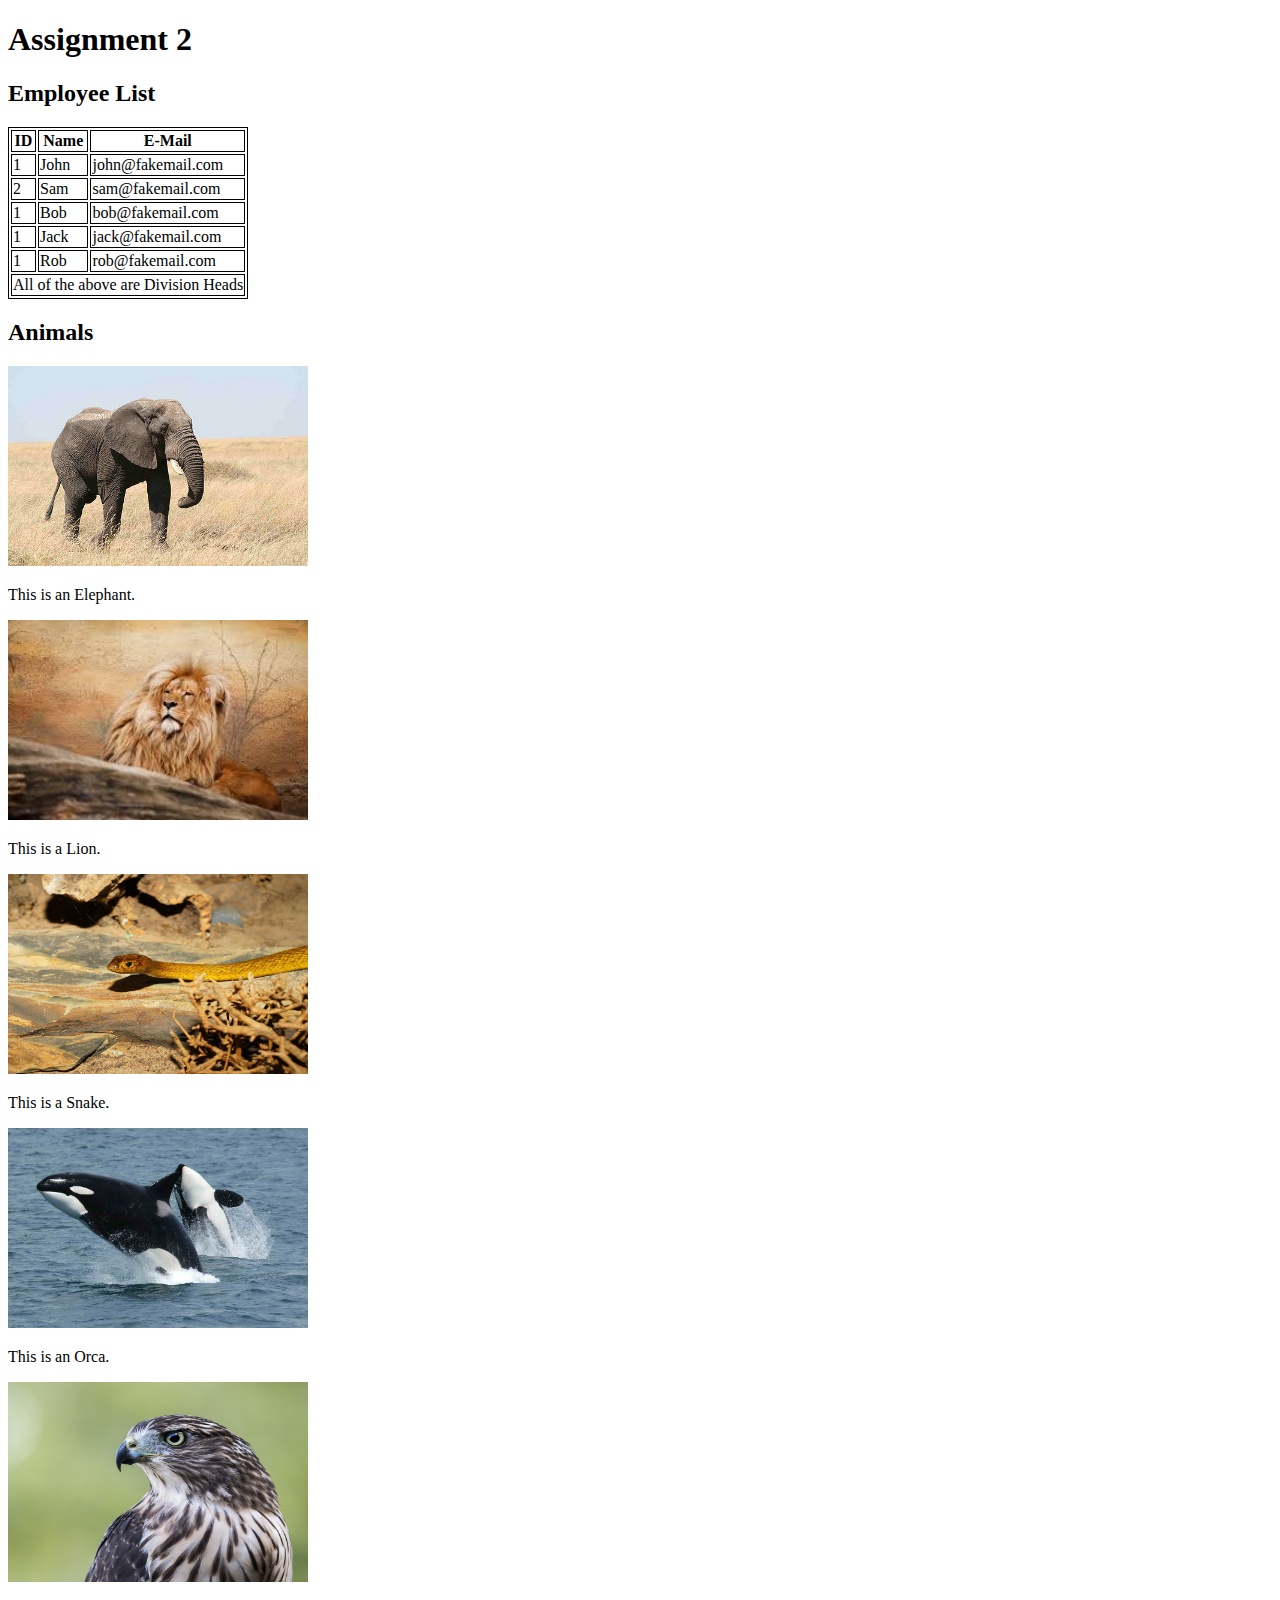
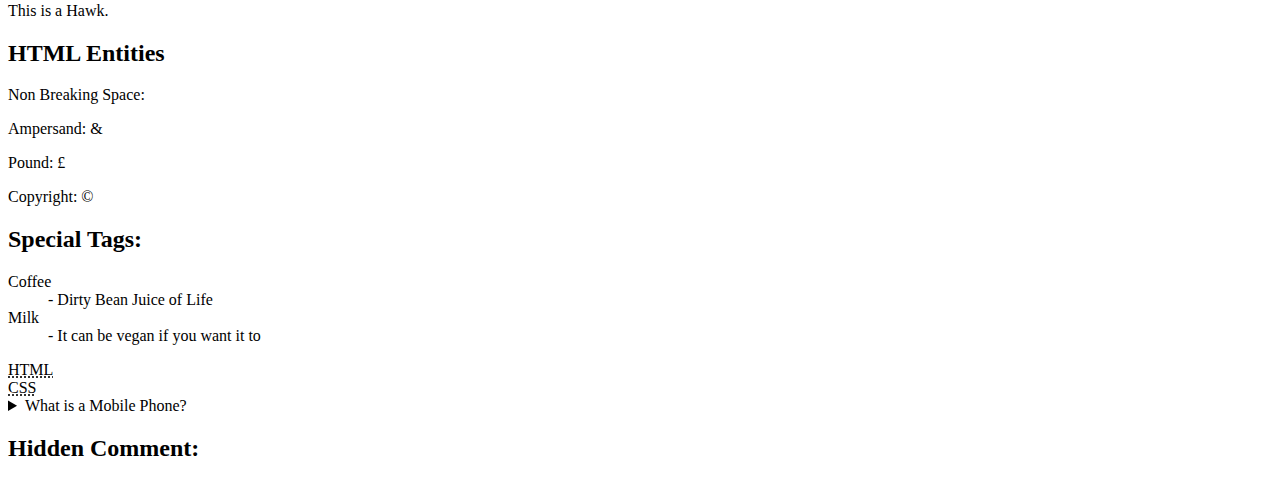
<file: lib2024/assg-2-lati0052/index.html>
<!DOCTYPE html>
<html lang="en">
<head>
	<meta charset="utf-8">
	<title>Assignment 2</title>
	<style>
		table, th, td 
		{border: 1px solid black;}
	</style>
</head>
<body>
	<h1>Assignment 2</h1>
	 <section id="table-section" class="main-section">
		 	<h2>Employee List</h2>
                <table>
                    <thead>
                        <tr>
                            <th>ID</th>
                            <th>Name</th>
                            <th>E-Mail</th>
                        </tr>
                    </thead>
                    <tbody>
                        <tr>
                            <td>1</td>
                            <td>John</td>
                            <td>john@fakemail.com</td>
                        </tr>
                        <tr>
                            <td >2</td>
                            <td>Sam</td>
                            <td>sam@fakemail.com</td>
                        </tr>
                         <tr>
                            <td>1</td>
                            <td>Bob</td>
                            <td>bob@fakemail.com</td>
                        </tr>
                         <tr>
                            <td>1</td>
                            <td>Jack</td>
                            <td>jack@fakemail.com</td>
                        </tr>
                         <tr>
                            <td>1</td>
                            <td>Rob</td>
                            <td>rob@fakemail.com</td>
                        </tr>
                    </tbody>
                    <tfoot>
                        <tr>
                            <td colspan="3"> All of the above are Division Heads </td>
                        </tr>
                    </tfoot>
                </table>
            </section>
	<main>
		<section>
			<article>
				<h2>Animals</h2>
				<img src="img/elephant.jpg" alt="Elephant" width="300"  height="200">
				<p>This is an Elephant.</p>

				<img src="img/lion.jpg" alt="Lion" width="300"  height="200">
				<p>This is a Lion.</p>

				<img src="img/snake.jpg" alt="snake" width="300"  height="200">
				<p>This is a Snake.</p>

				<img src="img/whale.jpg" alt="whale" width="300"  height="200">
				<p>This is an Orca.</p>

				<img src="img/hawk.jpg" alt="hawk" width="300"  height="200">
				<p>This is a Hawk.</p>
				
			</article>
		</section>
		<section>
			<article>
				<h2>HTML Entities</h2>
				<p>Non Breaking Space: &#160;</p>
				<p>Ampersand: &#38;</p>
				<p>Pound: &#163;</p>
				<p>Copyright: &#169;</p>
			</article>
		</section>
		<section>
			<article>
				<h2>Special Tags:</h2>
				<dl>
					<dt>Coffee</dt>
						<dd>- Dirty Bean Juice of Life</dd>
					<dt>Milk</dt>
						<dd>- It can be vegan if you want it to</dd>
				</dl>
			</article>
			<article id="st-abbr" class="special-tag">
				<abbr  title="Hypertext Markup Language">HTML</abbr >
			</article>
			<article>
				<abbr  title="Cascading Style Sheets">CSS</abbr >
			</article>
		</section>
		<section>
			<article class="special-tag" id="details">
					<details> 
				       <summary>What is a Mobile Phone?</summary>
				       <p>A Mobile Phone, cell phone or hand phone (Sometimes shortened to simply mobile, cell or phone), is a portable telephone that can make and recieve calls over a radio frequency link while the user is moving within a telephone service area.</p>
					</details>
				</article>
		</section>
		<section>
			<h2>Hidden Comment:</h2>
				<!--Praise our Dark Lord Cthulhu-->
		</section>
	</main>
</body>
</html>
</file>
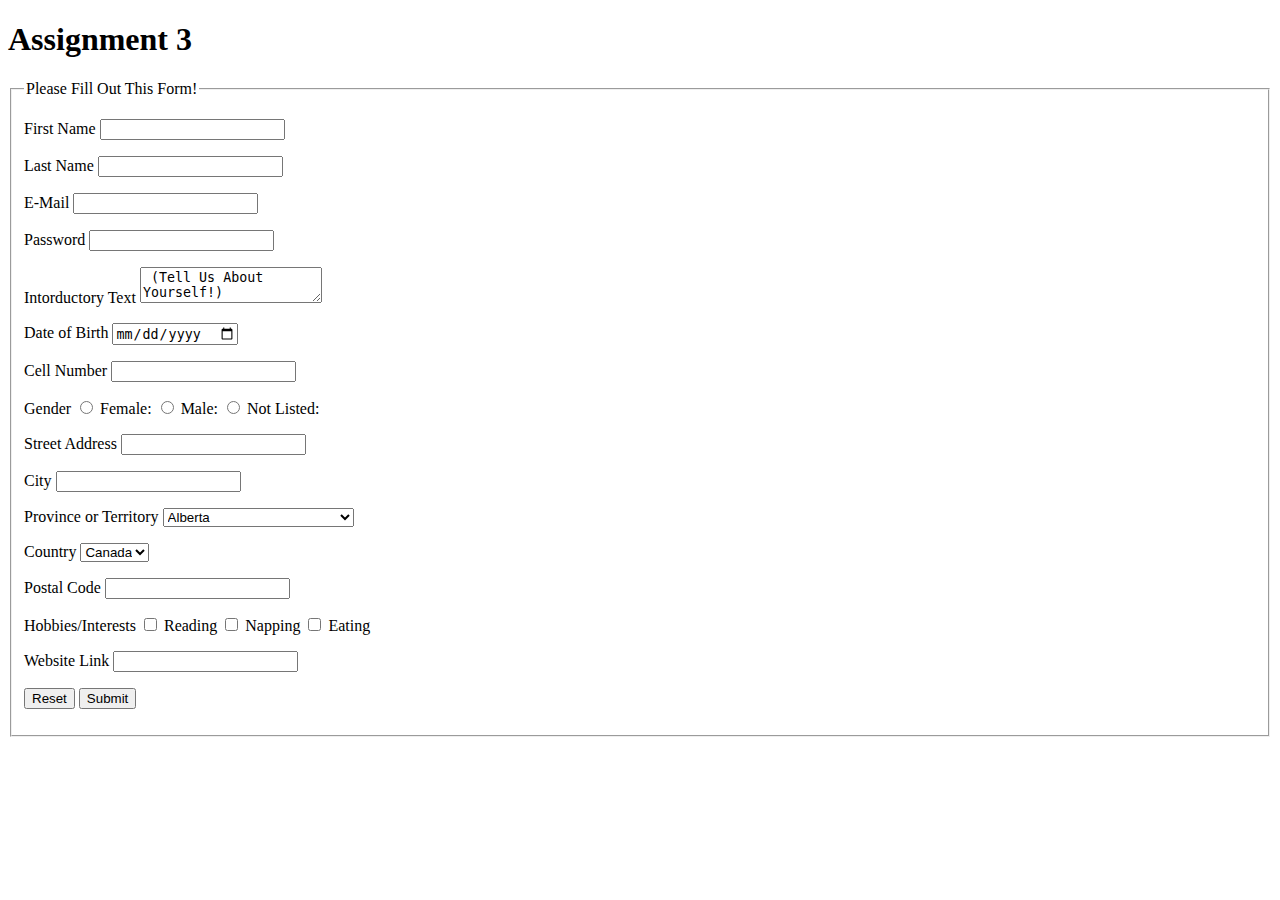
<file: lib2024/assg-3-lati0052/index.html>
<!DOCTYPE html>
<html lang="en-ca">

<head>
	<title>Assignment 3</title>
		<meta charset="utf-8">
</head>
	<body>
		<h1>Assignment 3</h1>
		<form>
			<fieldset>
				<legend>Please Fill Out This Form!</legend>
				<p>
					<label>First Name</label>
					<input type="Text">
				</p>
				<p>
					<label>Last Name</label>
					<input type="Text">
				</p>
				<p>
					<label>E-Mail</label>
					<input type="email">
				</p>
				<p>
					<label>Password</label>
					<input type="Password">
				</p>
				<p>
					<label>Intorductory Text</label>
					<textarea> (Tell Us About Yourself!) </textarea>
				</p>
				<p>
					<label>Date of Birth</label>
					<input type="Date">
				</p>
				<p>
					<label>Cell Number</label>
					<input type="Number">
				</p>
				<p>
					<label>Gender</label>
					<input type="Radio" name="Female">
						<label>Female: </label>
					<input type="Radio" name="Male">
						<label>Male: </label>
					<input type="Radio" name="Not-Listed">
						<label>Not Listed: </label>
				</p>
				<p>
					<label>Street Address</label>
					<input type="Text">
				</p>
				<p>
					<label>City</label>
					<input type="Text">	
				</p>
				<p>
					<label>Province or Territory</label>
					<Select id='Province'>	
						<option value="Alberta">Alberta</option>
						<option value="British Columbia">British Columbia</option>
						<option value="Manitoba">Manitoba</option>
						<option value="New Brunswick">New Brunswick</option>
						<option value="Newfoundland and Labrador">Newfoundland and Labrador</option>
						<option value="Nunavut">Nunavut</option>
						<option value="Nova Scotia">Nova Scotia</option>
						<option value="Northwest Territories">Northwest territories</option>
						<option value="Ontario">Ontario</option>
						<option value="Prince Edward Island">Prince Edward Island</option>
						<option value="Quebec">Quebec</option>
						<option value="Saskatchewan">Saskatchewan</option>
						<option value="Yukon">Yukon</option>
					</Select>
				</p>
				<p>
					<label>Country</label>
					<select id='Country'>	
						<option value="Canada">Canada</option>
					</select>
				</p>
				<!--I've done what I could, and I've done this properly, but for some reason, the drop-down for Country is not appearing on the webpage -->
				<p>
					<label>Postal Code</label>
					<input type="Text">
				</p>
				<p>
					<label>Hobbies/Interests</label>
					<input type="checkbox" name="Reading">
						<label>Reading </label>
					<input type="checkbox" name="Napping">
						<label>Napping </label>
					<input type="checkbox" name="Eating">
						<label>Eating </label>
				</p>
				<p>
					<label>Website Link</label>
					<input type="URL">
				</p>
				<p>
					<input type="reset" />
					<input type="submit" />
				</p>
			</fieldset>
		</form>
	</body>
</html>
</file>
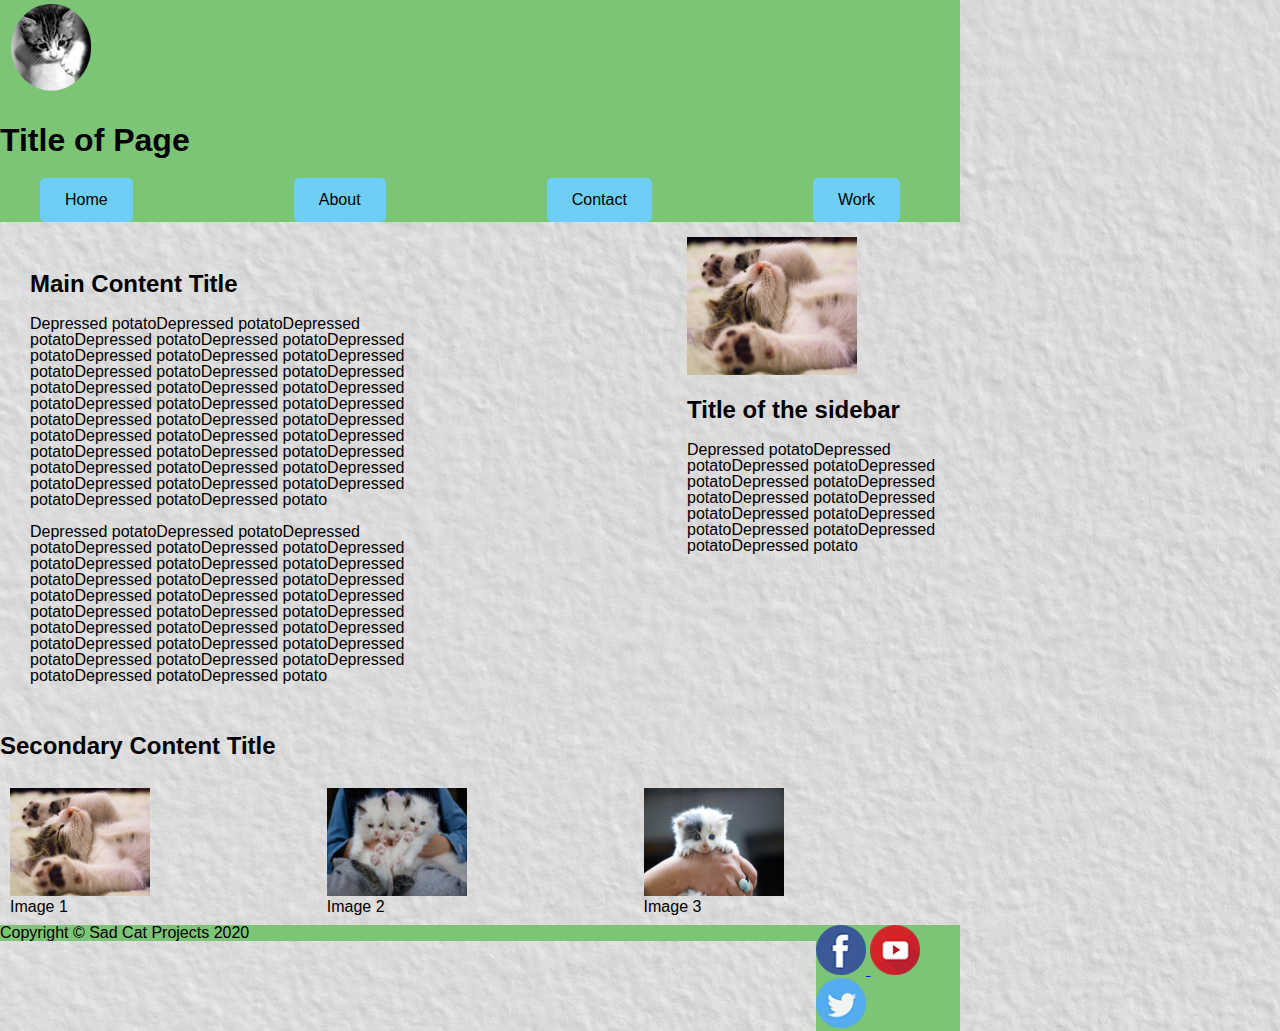
<file: lib2024/assg-4-lati0052/index.html>
<!DOCTYPE html>
<html lang="en-ca">
<head>
	<title>Assignment 4 - Sad Kittens </title>
	<meta charset="utf-8">
	<link rel="stylesheet" type="text/css" href="style/style.css">
</head>
<body>
	<!--Header Begins -->
	<header class="site-header" id="site-header">
		<div class="logo">
			 <img src="pictures/weepy-kitty.png.png" class="logo" alt="illegally smol cat" style="width: 100px;height:100px;">
		</div>
		<div class="Title">
			<h1>Title of Page</h1>
		</div>
		<!--Site Navigation Begins -->
		<div class="main-nav-container desktop-nav">
			<a href="#">Home</a>
			<a href="#">About</a>
			<a href="#">Contact</a>
			<a href="#">Work</a>
		</div>
	</header>
	<!--Header Ends-->
	<!--Main  Begins-->
	<main class="main clearfix" id="main">
		<!--Site Content Begins-->
		<article class="site-content">
			<!--Main Content Begins-->
			<section class="site-content">
				<h2>Main Content Title</h2>
					<p>Depressed potatoDepressed potatoDepressed potatoDepressed potatoDepressed potatoDepressed potatoDepressed potatoDepressed potatoDepressed potatoDepressed potatoDepressed potatoDepressed potatoDepressed potatoDepressed potatoDepressed potatoDepressed potatoDepressed potatoDepressed potatoDepressed potatoDepressed potatoDepressed potatoDepressed potatoDepressed potatoDepressed potatoDepressed potatoDepressed potatoDepressed potatoDepressed potatoDepressed potatoDepressed potatoDepressed potatoDepressed potatoDepressed potatoDepressed potatoDepressed potato
						<br> <br>
					Depressed potatoDepressed potatoDepressed potatoDepressed potatoDepressed potatoDepressed potatoDepressed potatoDepressed potatoDepressed potatoDepressed potatoDepressed potatoDepressed potatoDepressed potatoDepressed potatoDepressed potatoDepressed potatoDepressed potatoDepressed potatoDepressed potatoDepressed potatoDepressed potatoDepressed potatoDepressed potatoDepressed potatoDepressed potatoDepressed potatoDepressed potatoDepressed potatoDepressed potato</p>
				</section>
			</article>
			<!--Site Content Ends-->
			<!--Site Sidebar Begins-->
			<aside class="col-main site-sidebar">
				<nav class="sidebar-nav-container">
				<img src="pictures/beans.jpg.jpg" alt="raise da roof" style="width:170px;height:138px">
					<h2>Title of the sidebar</h2>
						<p>Depressed potatoDepressed potatoDepressed potatoDepressed potatoDepressed potatoDepressed potatoDepressed potatoDepressed potatoDepressed potatoDepressed potatoDepressed potatoDepressed potatoDepressed potato</p>
				</nav>
			</aside>
			<!--Site Sidebar ends-->
		</main>
			<!--Image Gallery Begins-->
				<section class="image-gallery">
					<h2>Secondary Content Title</h2>
					<div class="img-gallery-container clearfix">
						<div class="img-slide">
							<img src="pictures/beans.jpg.jpg" alt="raise da roof" style="width:140px;height:108px;">
							<p>Image 1</p>
						</div>
						<div class="img-slide">
							<img src="pictures/anger.jpg" alt="heccin upset" style="width:140px;height:108px">
							<p>Image 2</p>
						</div>
						<div class="img-slide">
							<img src="pictures/smol.jpg" alt="tiny baby" style="width:140px;height:108px">
							<p>Image 3</p>
						</div>
					</div>
				</section>
			<!--Image Gallery Ends-->
	<!--Footer Begins-->		
	<footer class="footer" id="footer">
		<div id="footer-content">
			<section class="col-footer social-media">
				<nav>
					<a href="http://www.facebook.com">
						<img src="pictures/facebook.png" style="width: 50px; height: 50px" title="Facebook" alt="Facebook">
					</a>
					<a href="http://www.youtube.com">
						<img src="pictures/youtube.png" style="width: 50px; height: 50px" title="Youtube" alt="Youtube">
					</a>
					<a href="http://www.twitter.com">
						<img src="pictures/twitter.png" style="width: 50px; height: 50px" title="Twitter" alt="Twitter">
					</a>
				</nav>
			</section>
			<p>Copyright &copy; Sad Cat Projects 2020</p>
		</div>
	</footer>
</body>
</html>
</file>
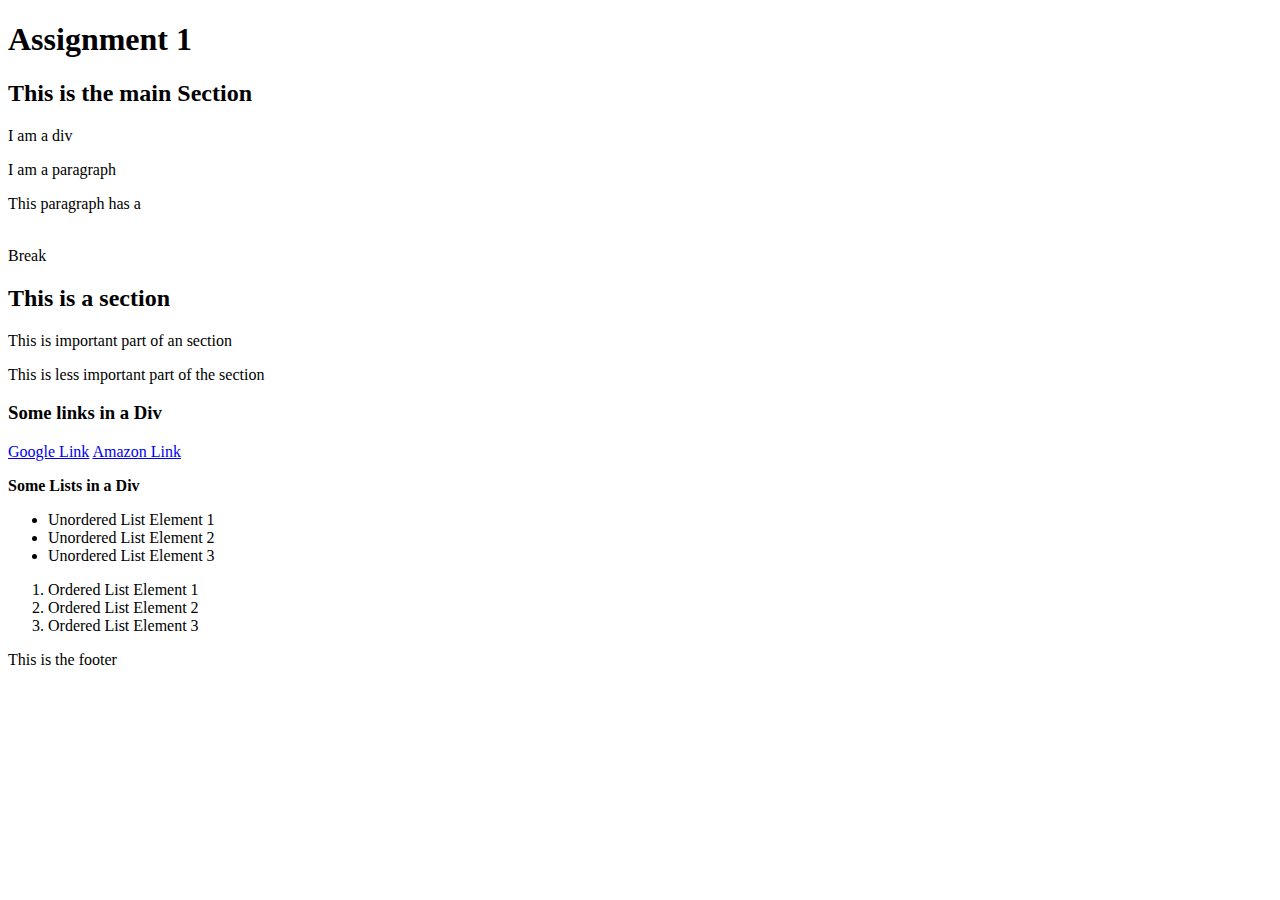
<file: lib2024/assg-1-lati0052/assig-1.html>
<!DOCTYPE html>
<html lang="en">
<head>
	<meta charset="utf-8">
	<title>Assignment 1</title>
</head>
<body>
	<h1>Assignment 1</h1>
	<h2>This is the main Section</h2>
	I am a div
	<p>I am a paragraph</p>
	<p>This paragraph has a</p>
	<br>Break
	<main>
		<section>
			<article>
				<h2>This is a section</h2>
				<p>This is important part of an section</p>
				<p>This is less important part of the section</p>
				<div>
					<h3><b>Some links in a Div</b></h3>
				</div>
			</article>
		</section>
		<a href="https://www.google.com/">Google Link</a> <a href="https://www.amazon.ca/?tag=hydcaabkg-20&hvadid=212921150285&hvpos=1t1&hvnetw=g&hvrand=11170264536730134913&hvpone=&hvptwo=&hvqmt=e&hvdev=c&hvdvcmdl=&hvlocint=&hvlocphy=9000682&hvtargid=kwd-360364908437&ref=pd_sl_4hm6iqbvrd_e&hydadcr=11825_9281926&gclid=Cj0KCQiAsbrxBRDpARIsAAnnz_Odo_qpIybTNk6LgORk1PdLcZsEYjLn_ZIXeA1lNZk4yHQl0fhSunsaAi-TEALw_wcB">Amazon Link</a>
	</main>
	<p><b>Some Lists in a Div</b></p>
		<ul>
			<li>Unordered List Element 1</li>
			<li>Unordered List Element 2</li>
			<li>Unordered List Element 3</li>
		</ul>
		<ol>
			<li>Ordered List Element 1</li>
			<li>Ordered List Element 2</li>
			<li>Ordered List Element 3</li>
		</ol>
	<footer>
		<p>This is the footer</p>
	</footer>
</body>	
</html>
</file>
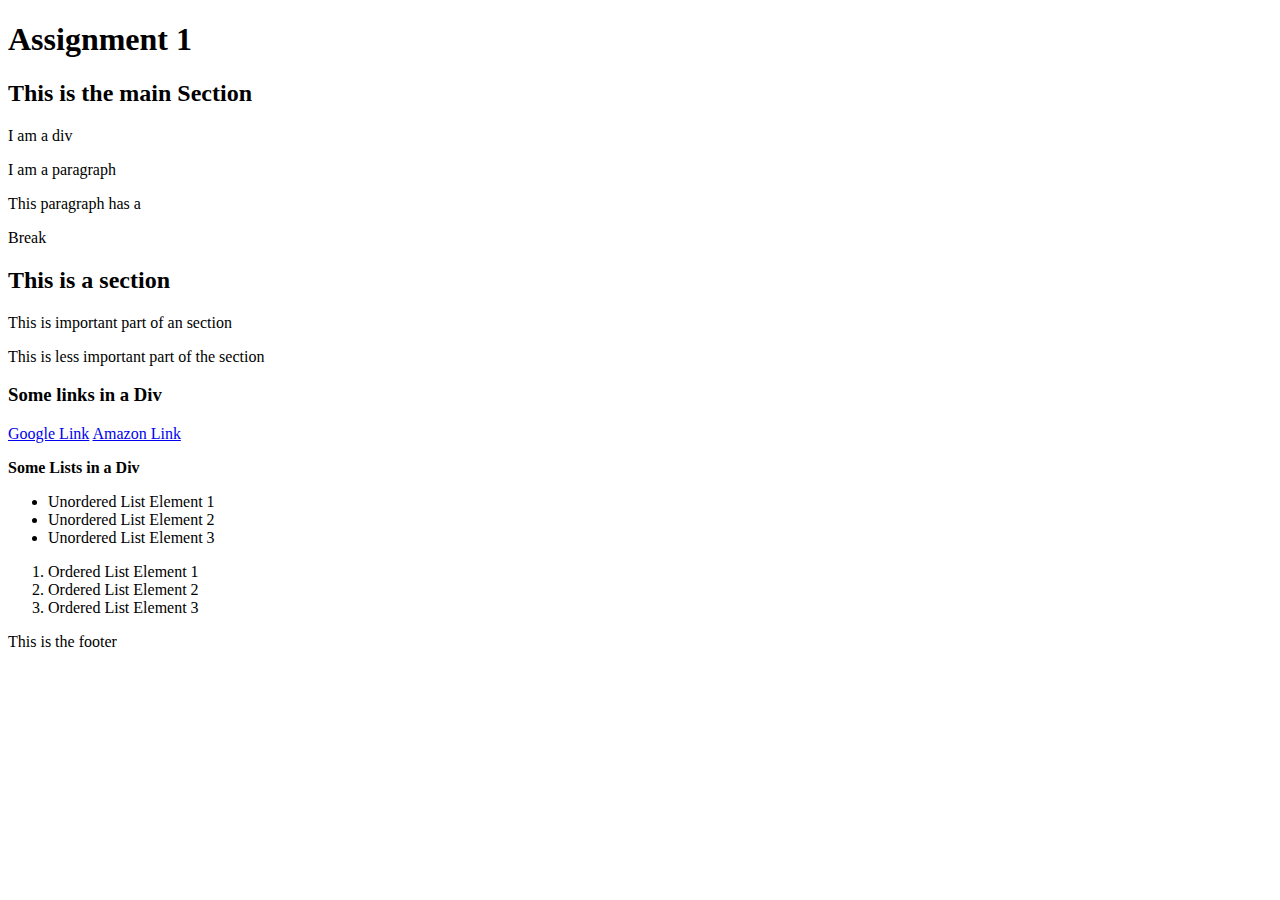
<file: lib2024/assg-1/assig-1.html>
<!DOCTYPE html>
<html lang="en">
<head>
	<meta charset="utf-8">
	<title>Assignment 1</title>
</head>
<body>
	<h1>Assignment 1</h1>
	<h2>This is the main Section</h2>
	I am a div
	<p>I am a paragraph</p>
	<p>This paragraph has a</p>
	<p>Break</p>
	<main>
		<section>
			<article>
				<h2>This is a section</h2>
				<p>This is important part of an section</p>
				<p>This is less important part of the section</p>
				<div>
					<h3><b>Some links in a Div</b></h3>
				</div>
			</article>
		</section>
		<a href="https://www.google.com/">Google Link</a> <a href="https://www.amazon.ca/?tag=hydcaabkg-20&hvadid=212921150285&hvpos=1t1&hvnetw=g&hvrand=11170264536730134913&hvpone=&hvptwo=&hvqmt=e&hvdev=c&hvdvcmdl=&hvlocint=&hvlocphy=9000682&hvtargid=kwd-360364908437&ref=pd_sl_4hm6iqbvrd_e&hydadcr=11825_9281926&gclid=Cj0KCQiAsbrxBRDpARIsAAnnz_Odo_qpIybTNk6LgORk1PdLcZsEYjLn_ZIXeA1lNZk4yHQl0fhSunsaAi-TEALw_wcB">Amazon Link</a>
	</main>
	<p><b>Some Lists in a Div</b></p>
		<ul>
			<li>Unordered List Element 1</li>
			<li>Unordered List Element 2</li>
			<li>Unordered List Element 3</li>
		</ul>
		<ol>
			<li>Ordered List Element 1</li>
			<li>Ordered List Element 2</li>
			<li>Ordered List Element 3</li>
		</ol>
	<footer>
		<p>This is the footer</p>
	</footer>
</body>	
</html>
</file>
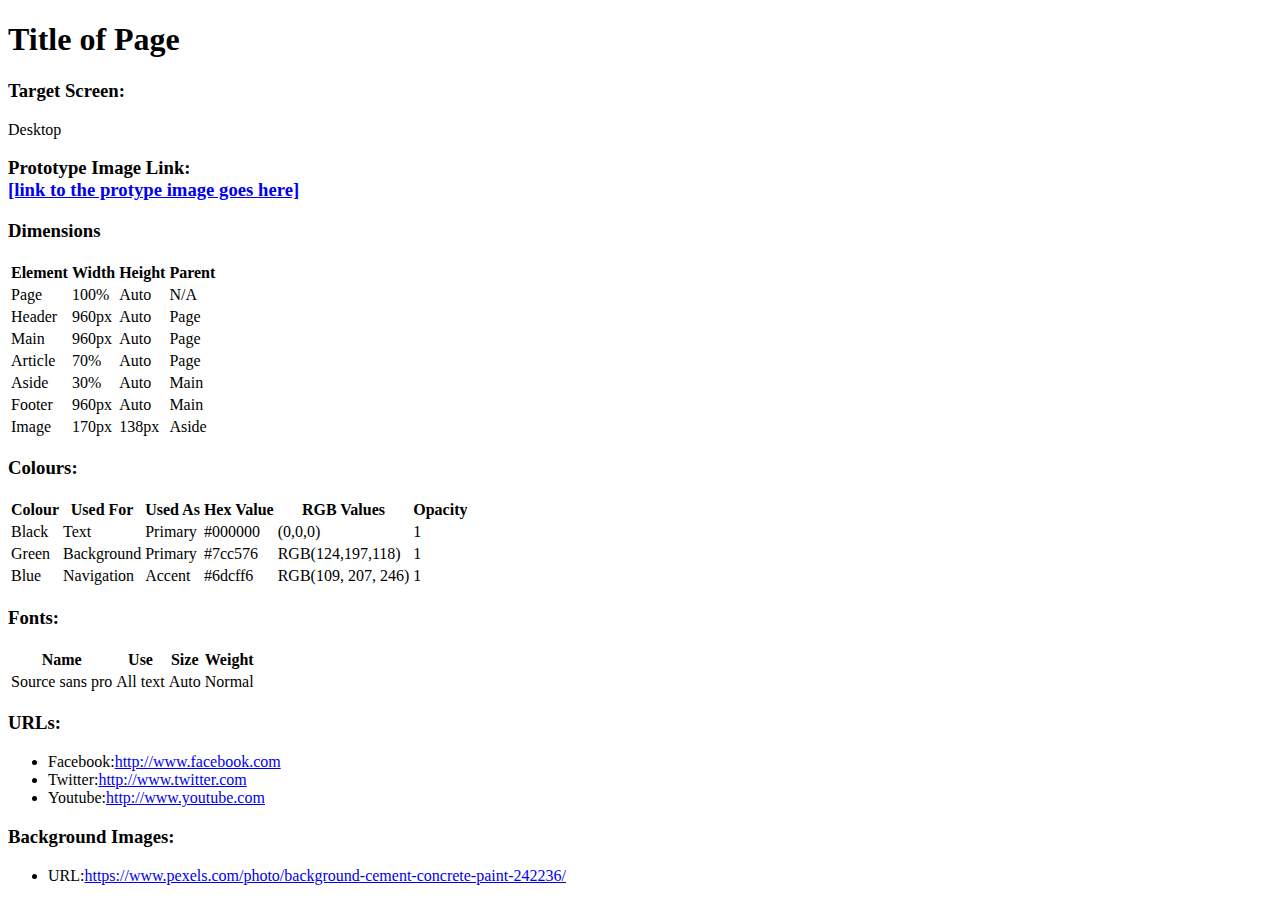
<file: lib2024/assg-4-lati0052/SSS.html>
<!DOCTYPE html>
<html lang="en-ca">
<head>
	<title>Assignment 4 - SSS</title>
	<meta charset="utf-8">
</head>
<body>
	<main>
		<section id="Title" class="Title">
			<div>
				<h1>Title of Page</h1>
			</div>
		</section>
		<section id="target-prototype-section" class="top-section">
			<h3>Target Screen:</h3>
				<p>Desktop</p>
			<h3>Prototype Image Link: <li><a href="https://lati0052.github.io/lib2024/assg-4-lati0052/webpage-mock-up">[link to the protype image goes here]</a></li></h3>
		</section>
		<section id="Dimension-section" class="table-section">
			<h3>Dimensions</h3>
			<table>
				<thead>
					<tr>
						<th>Element</th>
						<th>Width</th>
						<th>Height</th>
						<th>Parent</th>
					</tr>
				</thead>
				<tbody>
             	   <tr>
                        <td>Page</td>
                        <td>100%</td>
                        <td>Auto</td>
                        <td>N/A</td>
                   </tr>
                   <tr>          
                        <td>Header</td>
                        <td>960px</td>
                        <td>Auto</td>
                        <td>Page</td>
                   </tr>
                   <tr>          
                        <td>Main</td>
                        <td>960px</td>
                        <td>Auto</td>
                        <td>Page</td>
                   </tr>
                   <tr>          
                        <td>Article</td>
                        <td>70%</td>
                        <td>Auto</td>
                        <td>Page</td>
                   </tr>
                   <tr>          
                        <td>Aside</td>
                        <td>30%</td>
                        <td>Auto</td>
                        <td>Main</td>
                   </tr>
                   <tr>          
                        <td>Footer</td>
                        <td>960px</td>
                        <td>Auto</td>
                        <td>Main</td>
                   </tr>
                   <tr>          
                        <td>Image</td>
                        <td>170px</td>
                        <td>138px</td>
                        <td>Aside</td>
                   </tr>
                </tbody>
            </table>
		</section>
		<section id="colour-section" class="table-section">
			<h3>Colours:</h3>
			<table>
				<thead>
					<tr>
						<th>Colour</th>
						<th>Used For</th>
						<th>Used As</th>
						<th>Hex Value</th>
						<th>RGB Values</th>
						<th>Opacity</th>
					</tr>
				</thead>
				<tbody>
                        <tr>
                            <td>Black</td>
                            <td>Text</td>
                            <td>Primary</td>
                            <td>#000000</td>
                            <td>(0,0,0)</td>
                            <td>1</td>
                        </tr>
                        <tr>
                            <td >Green</td>
                            <td>Background</td>
                            <td>Primary</td>
                            <td>#7cc576</td>
                            <td>RGB(124,197,118)</td>
                            <td>1</td>   
                        </tr>
                        <tr>
                            <td >Blue</td>
                            <td>Navigation</td>
                            <td>Accent</td>
                            <td>#6dcff6</td>
                            <td>RGB(109, 207, 246)</td>
                            <td>1</td>
                        </tr>
                    </tbody>
                </table>
				</tbody>
			</table>
		</section>
		<section id="Font-section" class="table-section">
			<h3>Fonts:</h3>
			<table>
				<thead>
					<tr>
						<th>Name</th>
						<th>Use</th>
						<th>Size</th>
						<th>Weight</th>
					</tr>
				</thead>
				<tbody>
                        <tr>
                            <td>Source sans pro</td>
                            <td>All text</td>
                            <td>Auto</td>
                            <td>Normal</td>
                        </tr>
                    </tbody>
                </table>
				</tbody>
			</table>
		</section>
		<section>
			<h3>URLs:</h3>
			<ul>
				<li>Facebook:<a href="http://www.facebook.com">http://www.facebook.com</a></li>
				<li>Twitter:<a href="http://www.twitter.com">http://www.twitter.com</a></li>
				<li>Youtube:<a href="http://www.youtube.com">http://www.youtube.com</a></li>
			</ul>
		</section>
		<section>
			<h3>Background Images:</h3>
			<ul>
				<li>URL:<a href="https://www.pexels.com/photo/background-cement-concrete-paint-242236/">https://www.pexels.com/photo/background-cement-concrete-paint-242236/</a></li>
			</ul>
		</section>
	</main>
</body>
</html>
</file>
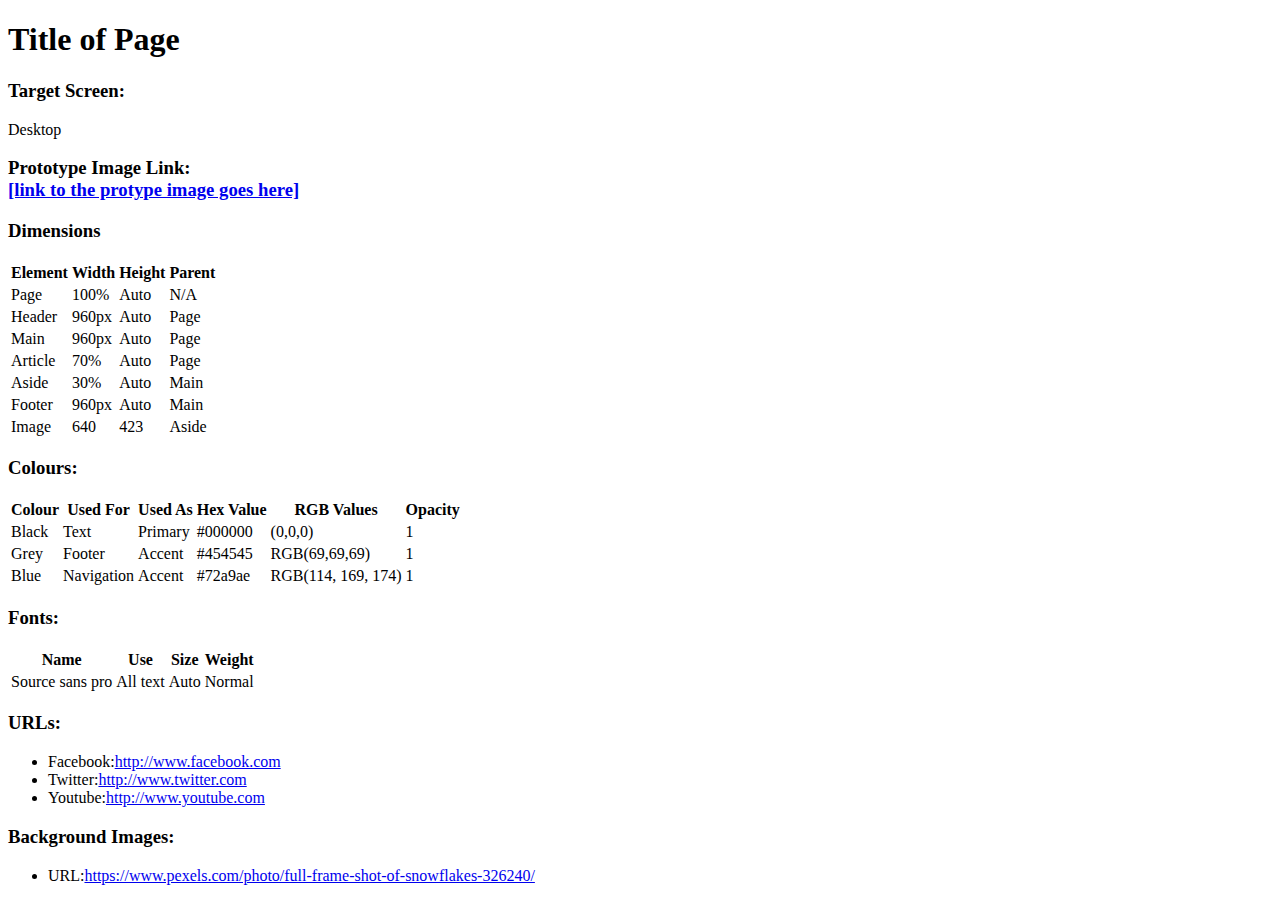
<file: lib2024/final/sss.html>
<!DOCTYPE html>
<html lang="en-ca">
<head>
	<title>Final - SSS</title>
	<meta charset="utf-8">
</head>
<body>
	<main>
		<section id="Title" class="Title">
			<div>
				<h1>Title of Page</h1>
			</div>
		</section>
		<section id="target-prototype-section" class="top-section">
			<h3>Target Screen:</h3>
				<p>Desktop</p>
			<h3>Prototype Image Link: <li><a href="https://lati0052.github.io/lib2024/final/final-mock-up">[link to the protype image goes here]</a></li></h3>
		</section>
		<section id="Dimension-section" class="table-section">
			<h3>Dimensions</h3>
			<table>
				<thead>
					<tr>
						<th>Element</th>
						<th>Width</th>
						<th>Height</th>
						<th>Parent</th>
					</tr>
				</thead>
				<tbody>
             	   <tr>
                        <td>Page</td>
                        <td>100%</td>
                        <td>Auto</td>
                        <td>N/A</td>
                   </tr>
                   <tr>          
                        <td>Header</td>
                        <td>960px</td>
                        <td>Auto</td>
                        <td>Page</td>
                   </tr>
                   <tr>          
                        <td>Main</td>
                        <td>960px</td>
                        <td>Auto</td>
                        <td>Page</td>
                   </tr>
                   <tr>          
                        <td>Article</td>
                        <td>70%</td>
                        <td>Auto</td>
                        <td>Page</td>
                   </tr>
                   <tr>          
                        <td>Aside</td>
                        <td>30%</td>
                        <td>Auto</td>
                        <td>Main</td>
                   </tr>
                   <tr>          
                        <td>Footer</td>
                        <td>960px</td>
                        <td>Auto</td>
                        <td>Main</td>
                   </tr>
                   <tr>          
                        <td>Image</td>
                        <td>640</td>
                        <td>423</td>
                        <td>Aside</td>
                   </tr>
                </tbody>
            </table>
		</section>
		<section id="colour-section" class="table-section">
			<h3>Colours:</h3>
			<table>
				<thead>
					<tr>
						<th>Colour</th>
						<th>Used For</th>
						<th>Used As</th>
						<th>Hex Value</th>
						<th>RGB Values</th>
						<th>Opacity</th>
					</tr>
				</thead>
				<tbody>
                        <tr>
                            <td>Black</td>
                            <td>Text</td>
                            <td>Primary</td>
                            <td>#000000</td>
                            <td>(0,0,0)</td>
                            <td>1</td>
                        </tr>
                        <tr>
                            <td >Grey</td>
                            <td>Footer</td>
                            <td>Accent</td>
                            <td>#454545</td>
                            <td>RGB(69,69,69)</td>
                            <td>1</td>   
                        </tr>
                        <tr>
                            <td >Blue</td>
                            <td>Navigation</td>
                            <td>Accent</td>
                            <td>#72a9ae</td>
                            <td>RGB(114, 169, 174)</td>
                            <td>1</td>
                        </tr>
                    </tbody>
                </table>
				</tbody>
			</table>
		</section>
		<section id="Font-section" class="table-section">
			<h3>Fonts:</h3>
			<table>
				<thead>
					<tr>
						<th>Name</th>
						<th>Use</th>
						<th>Size</th>
						<th>Weight</th>
					</tr>
				</thead>
				<tbody>
                        <tr>
                            <td>Source sans pro</td>
                            <td>All text</td>
                            <td>Auto</td>
                            <td>Normal</td>
                        </tr>
                    </tbody>
                </table>
				</tbody>
			</table>
		</section>
		<section>
			<h3>URLs:</h3>
			<ul>
				<li>Facebook:<a href="http://www.facebook.com">http://www.facebook.com</a></li>
				<li>Twitter:<a href="http://www.twitter.com">http://www.twitter.com</a></li>
				<li>Youtube:<a href="http://www.youtube.com">http://www.youtube.com</a></li>
			</ul>
		</section>
		<section>
			<h3>Background Images:</h3>
			<ul>
				<li>URL:<a href="https://www.pexels.com/photo/full-frame-shot-of-snowflakes-326240/">https://www.pexels.com/photo/full-frame-shot-of-snowflakes-326240/</a></li>
			</ul>
		</section>
	</main>
</body>
</html>
</file>
<file: lib2024/assg-4-lati0052/style/style.css>
/*http://meyerweb.com/eric/tools/css/reset/ 
   v2.0 | 20110126
   License: none (public domain)
*/
html, body, div, span, applet, object, iframe, p, blockquote, pre,
a, abbr, acronym, address, big, cite, code,
del, dfn, em, img, ins, kbd, q, s, samp,
small, strike, strong, sub, sup, tt, var,
b, u, i, center,
dl, dt, dd, ol, ul, li,
fieldset, form, label, legend,
table, caption, tbody, tfoot, thead, tr, th, td,
article, aside, canvas, details, embed, 
figure, figcaption, footer, header, hgroup, 
menu, nav, output, ruby, section, summary,
time, mark, audio, video {
	margin: 0;
	padding: 0;
	border: 0;
	font-size: 16px;
	font-family: 'Source Sans Pro', sans-serif;
	vertical-align: baseline;
	max-width: 960px;
}

article, aside, details, figcaption, figure, 
footer, header, hgroup, menu, nav, section {
	display: block;
}
body {
	line-height: 1;
	background-image: url(../pictures/back.jpg);
}
ol, ul {
	list-style: none;
}
blockquote, q {
	quotes: none;
}
blockquote:before, blockquote:after,
q:before, q:after {
	content: '';
	content: none;
}
table {
	border-collapse: collapse;
	border-spacing: 0;
}
h1,h2,h3,h4,h5{
	font-family: 'Source Sans pro', sans-serif;
}

.clearfix:after {
	content: "";
	display: table;
	clear: both;
}

.col-main, .col-footer, img {
	width:100%;
}
header {
	background: #7cc576;
	padding: 20px
	text-align: center;
}
/*header h1 {
	margin: 0
}*/
html, body{
	margin: 0;
	padding: 0;
}

.title {
	padding-top: 5px;
	float: right;
}

.desktop-nav a:link, .desktop-nav a:visited {
	background-color: #6dcff6;
	color: black;
	padding: 14px 25px;
	text-align: center;
	text-decoration: none;
	display: inline-block;
	border-radius: 5px
}
.desktop-nav a:hover, .desktop-nav a:active {
	background-color: #00b8bb
}
.desktop-nav {
	float: none;
	width: 100%;
	display: flex;
	justify-content: space-between;
	clear: both;
}
/*.main-nav a {
	float:none;
	box-sizing: border-box;
	display: flex;
	justify-content: space-between;
	width: 100%;
	padding: 10px;
	clear: both;
}*/

.mobile-nav {
	display: flex;
	justify-content: space-between;
	width:100%;
	clear: both;
}

.mobile-nav-container {
	position: relative;
	display: flex;
	justify-content: space-between;
	clear: both;
}


/*main content styles*/
.site-content {
	
	padding: 15px;
	width:100%;
	box-sizing: border-box;
}

.site-sidebar {
	padding: 15px;
	width: 100%;
	box-sizing: border-box;
}
/*footer styles*/
footer {
	background: #7cc576;
	padding: 35px
	width: 100%;
	box-sizing: border-box;
	/*text-align: center;*/
}
.social-media {
	background: #7cc576;
}


@media only screen and (min-width: 480px) and (max-width: 768px) {
	header {
		background: #7cc576;
	}
}
@media only screen and (min-width: 768px) {

	header, main, footer {

		max-width: 960px;
		margin: 0 auto;

	}

	.desktop-nav {
	float: none;
	width: calc(100% - 100px);
	display: flex;
	justify-content: space-between;
	padding-left: 40px;
	padding-right: 40px;
	}

	.mobile-nav {
		display: none;
	}

	.site-content {
		float: left;
		width: 70%;
		box-sizing: border-box;
	}

	.site-sidebar {
		float: left;
		width: 30%;
		box-sizing: border-box;
	}

	.image-gallery .img-slide {
		width: 33%;
		padding: 10px;
		box-sizing: border-box;
		float: left;
	}
	.col-footer {
		
		width: 15%;
		box-sizing: border-box;
		padding: 0px;
		float: right;
	}

@media only screen and (max-width: 768px) {	
}
</file>
